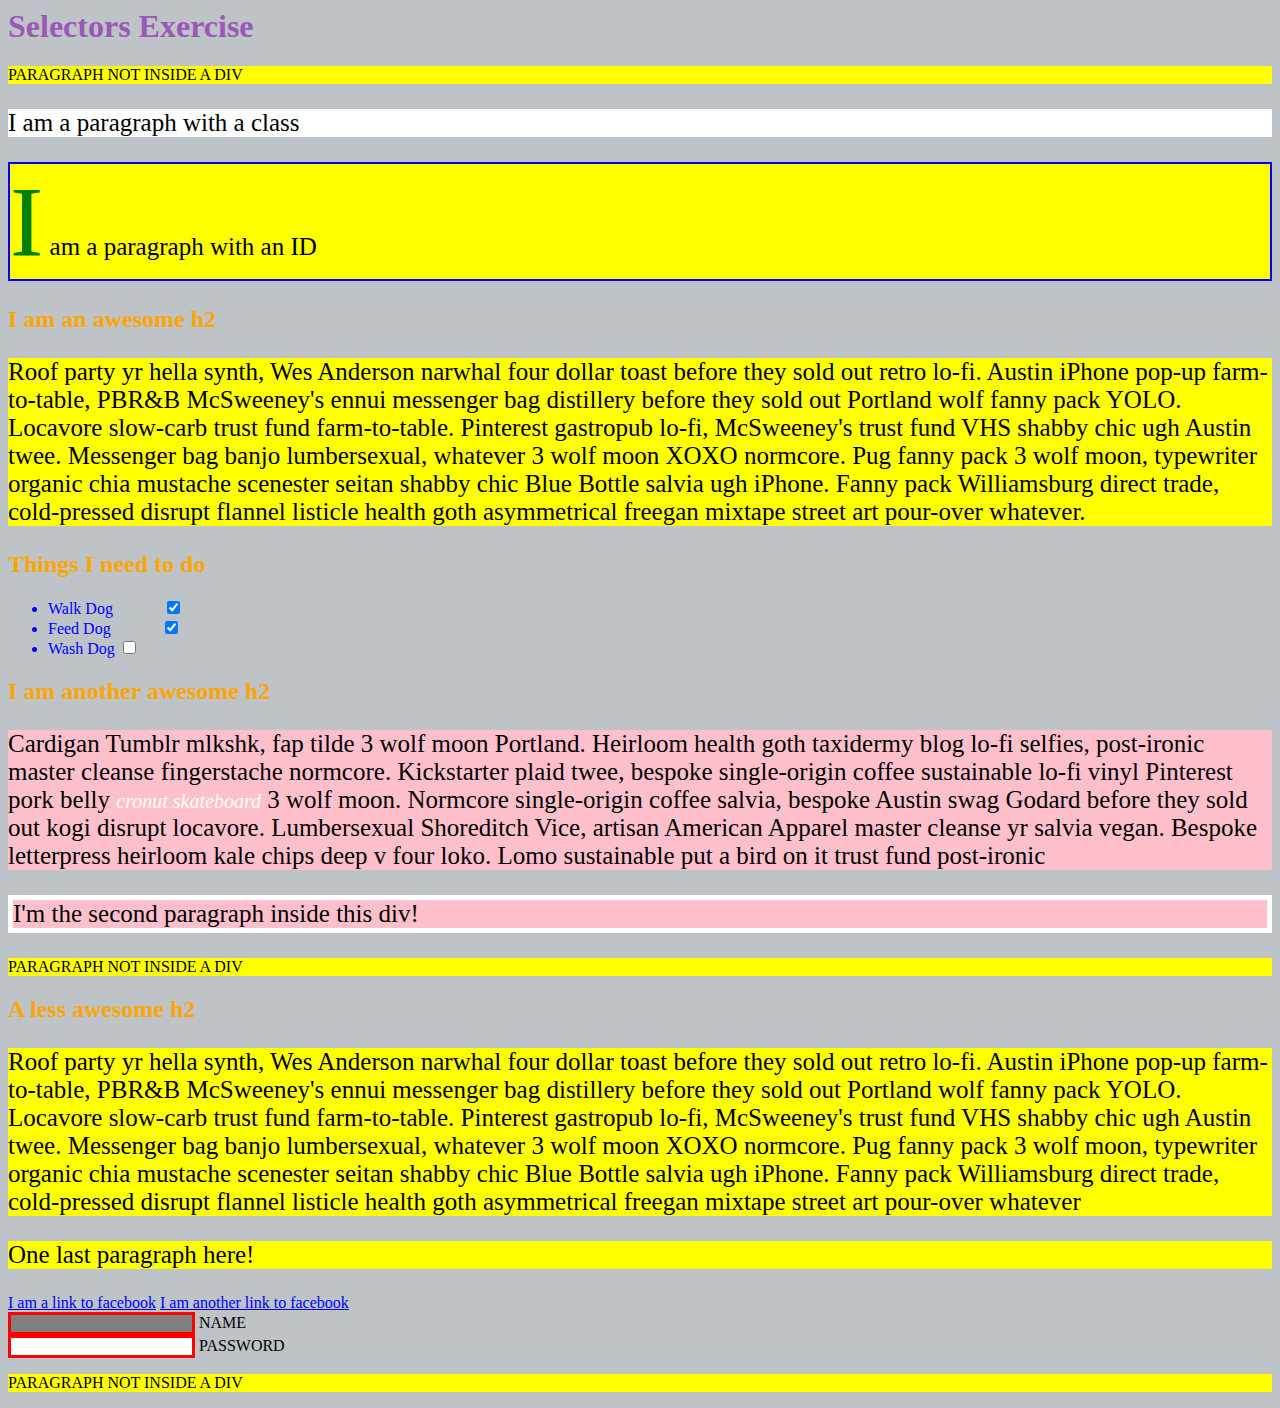
<file: assissgment 1/index.html>
<html>
    <head>
      <meta charset="UTF-8">
      <title>Selectors Exercise</title>
      <link rel="stylesheet" type="text/css" href="selectors.css">
    </head>
    <body>
      <h1>Selectors Exercise</h1>
    
    <p>PARAGRAPH NOT INSIDE A DIV</p>
    
    <div>
      <p class="hello">I am a paragraph with a class</p>
      <p id="special">I am a paragraph with an ID</p>
    
      <h2>I am an awesome h2</h2>
      
      
      <p>Roof party yr hella synth, Wes Anderson narwhal four dollar toast before they sold out retro lo-fi. Austin iPhone pop-up farm-to-table, PBR&B McSweeney's ennui messenger bag distillery before they sold out Portland wolf fanny pack YOLO. Locavore slow-carb trust fund farm-to-table. Pinterest gastropub lo-fi, McSweeney's trust fund VHS shabby chic ugh Austin twee. Messenger bag banjo lumbersexual, whatever 3 wolf moon XOXO normcore. Pug fanny pack 3 wolf moon, typewriter organic chia mustache scenester seitan shabby chic Blue Bottle salvia ugh iPhone. Fanny pack Williamsburg direct trade, cold-pressed disrupt flannel listicle health goth asymmetrical freegan mixtape street art pour-over whatever.</p>
    
    </div>
    
    <div>
      <h2>Things I need to do</h2>
    
      <ul>
        <li>Walk Dog <input type="checkbox" checked> </li>
        <li>Feed Dog <input type="checkbox" checked> </li>
        <li>Wash Dog <input type="checkbox"></li>
      </ul>
    </div>
    
    <div>
      <h2>I am another awesome h2</h2>
    
      <p>Cardigan Tumblr mlkshk, fap tilde 3 wolf moon Portland. Heirloom health goth taxidermy blog lo-fi selfies, post-ironic master cleanse fingerstache normcore. Kickstarter plaid twee, bespoke single-origin coffee sustainable lo-fi vinyl Pinterest pork belly <em>cronut skateboard</em> 3 wolf moon. Normcore single-origin coffee salvia, bespoke Austin swag Godard before they sold out kogi disrupt locavore. Lumbersexual Shoreditch Vice, artisan American Apparel master cleanse yr salvia vegan. Bespoke letterpress heirloom kale chips deep v four loko. Lomo sustainable put a bird on it trust fund post-ironic</p>
    
      <p>I'm the second paragraph inside this div!</p>
    </div>
    
    <p>PARAGRAPH NOT INSIDE A DIV</p>
    
    
    <div>
      <h2>A less awesome h2</h2>
    
      <p>Roof party yr hella synth, Wes Anderson narwhal four dollar toast before they sold out retro lo-fi. Austin iPhone pop-up farm-to-table, PBR&B McSweeney's ennui messenger bag distillery before they sold out Portland wolf fanny pack YOLO. Locavore slow-carb trust fund farm-to-table. Pinterest gastropub lo-fi, McSweeney's trust fund VHS shabby chic ugh Austin twee. Messenger bag banjo lumbersexual, whatever 3 wolf moon XOXO normcore. Pug fanny pack 3 wolf moon, typewriter organic chia mustache scenester seitan shabby chic Blue Bottle salvia ugh iPhone. Fanny pack Williamsburg direct trade, cold-pressed disrupt flannel listicle health goth asymmetrical freegan mixtape street art pour-over whatever</p>
    
      <p>One last paragraph here!</p>
    
      <a href="http://www.facebook.com">I am a link to facebook</a>
      <a href="http://www.facebook.com">I am another link to facebook</a>
      <br>
    
      <input type="text" name="name" /><label> Name</label><br/>
      <input type="password" name="password" /><label> Password</label><br/>
    
    </div>
    
    <p>PARAGRAPH NOT INSIDE A DIV</p>
    
    </body>
    </html>
</file>
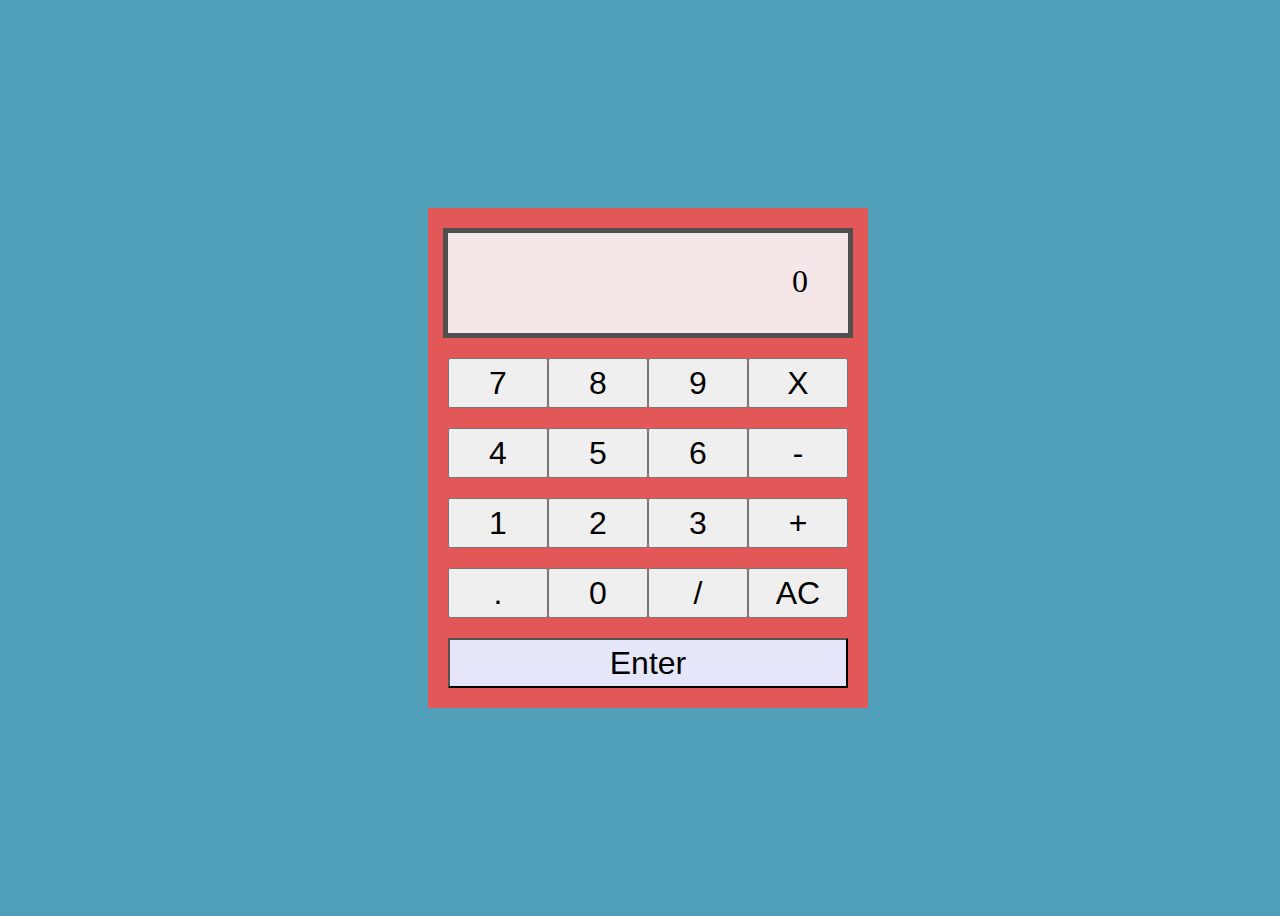
<file: Calculator/index.html>
<!DOCTYPE html>
<html lang="en">
<head>
    <meta charset="UTF-8">
    <meta http-equiv="X-UA-Compatible" content="IE=edge">
    <meta name="viewport" content="width=device-width, initial-scale=1.0">
    <link rel="stylesheet" href="style.css">
    <title>Calculator Using Jquery</title>
</head>
<body>
 <div class="container">
     <div class="outer-frame">
         <div class="display-result">
             <div class="input">
                 0

             </div>
             
         </div>
         <div class="flex-row">
             <button class="value">7</button>
             <button class="value">8</button>
             <button class="value">9</button>
             <button class="value">X</button>
         </div>
         <div class="flex-row">
            <button class="value">4</button>
            <button class="value">5</button>
            <button class="value">6</button>
            <button class="value">-</button>
        </div>
        <div class="flex-row">
            <button class="value">1</button>
            <button class="value">2</button>
            <button class="value">3</button>
            <button class="value">+</button>
        </div>
        <div class="flex-row">
            <button class="value">.</button>
            <button class="value">0</button>
            <button class="value">/</button>
            <button class="value">AC</button>
        </div>
        <div class="flex-row "><button class="value enter">Enter</button></div>
     </div>
 </div>

    <script src="https://code.jquery.com/jquery-3.6.0.js"
  integrity="sha256-H+K7U5CnXl1h5ywQfKtSj8PCmoN9aaq30gDh27Xc0jk="
  crossorigin="anonymous"></script>
    <script src="script.js"></script>
</body>
</html>
</file>
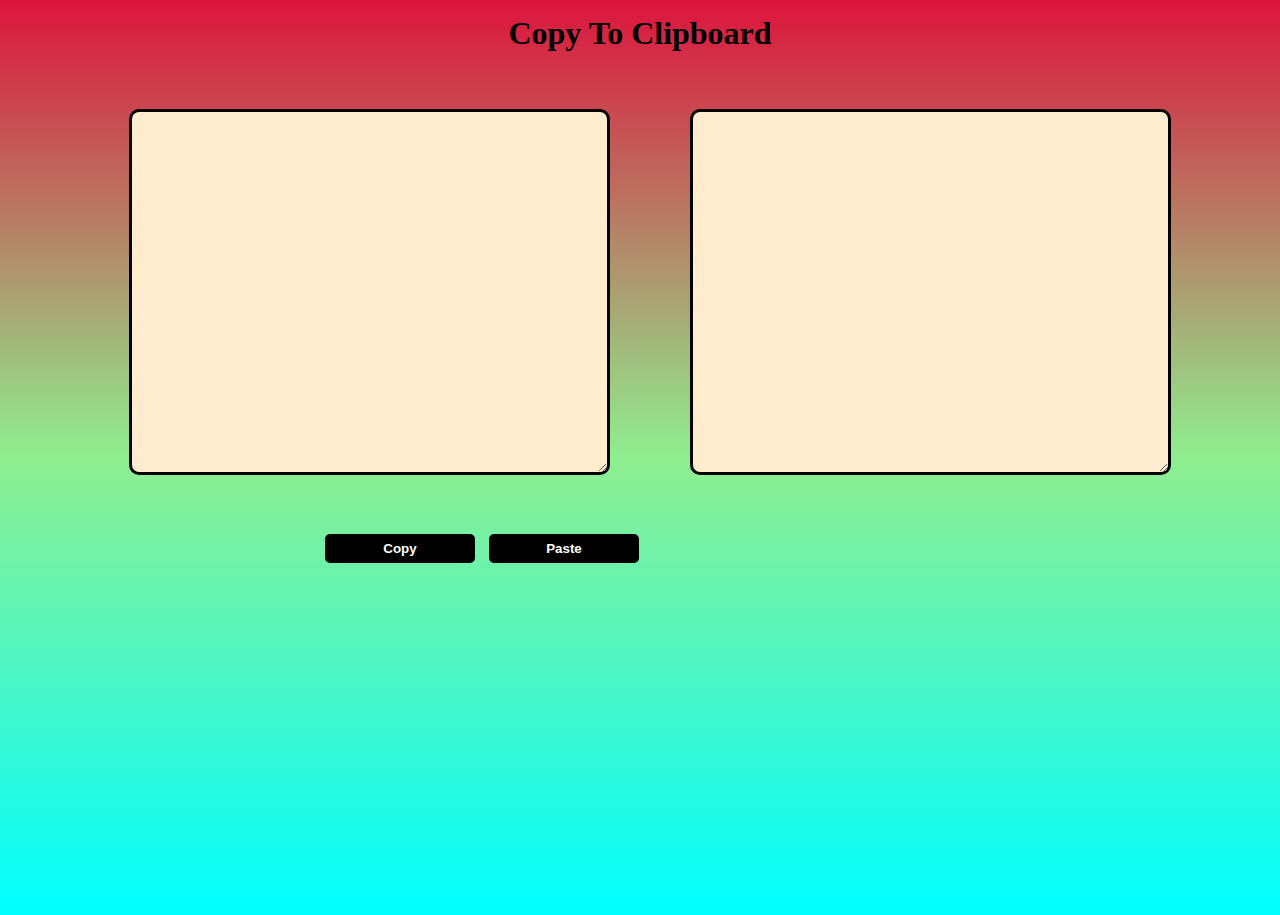
<file: copy-to-clipboard/index.html>
<!DOCTYPE html>
<html lang="en">
<head>
    <meta charset="UTF-8">
    <meta http-equiv="X-UA-Compatible" content="IE=edge">
    <meta name="viewport" content="width=device-width, initial-scale=1.0">
    <link href="https://cdnjs.cloudflare.com/ajax/libs/font-awesome/6.1.1/css/all.min.css" rel="stylesheet"/>
    <title>Copy To Clipboard</title>
    <link rel="stylesheet" href="style.css">
</head>
<body>
    <h1 >Copy To Clipboard</h1>
    <div class="main">
        <div class="textbox1">
            <textarea name="" id="text" cols="50" rows="20" placeholder="Enter text to copy">
                
            </textarea>
        </div>
    
        <div class="textbox2">
            <textarea name="" id="text1" cols="50" rows="20"></textarea>
        </div>
    </div>
    
        <div class="btntext">
            <button class="copybtn"><b>Copy</b></button>
            <button class="pastebtn"><b>Paste</b></button>
    
        </div>
    
        
        <script src="https://code.jquery.com/jquery-3.6.0.js" integrity="sha256-H+K7U5CnXl1h5ywQfKtSj8PCmoN9aaq30gDh27Xc0jk=" crossorigin="anonymous"></script>
        <script src="app.js"></script>
</body>
</html>
</file>
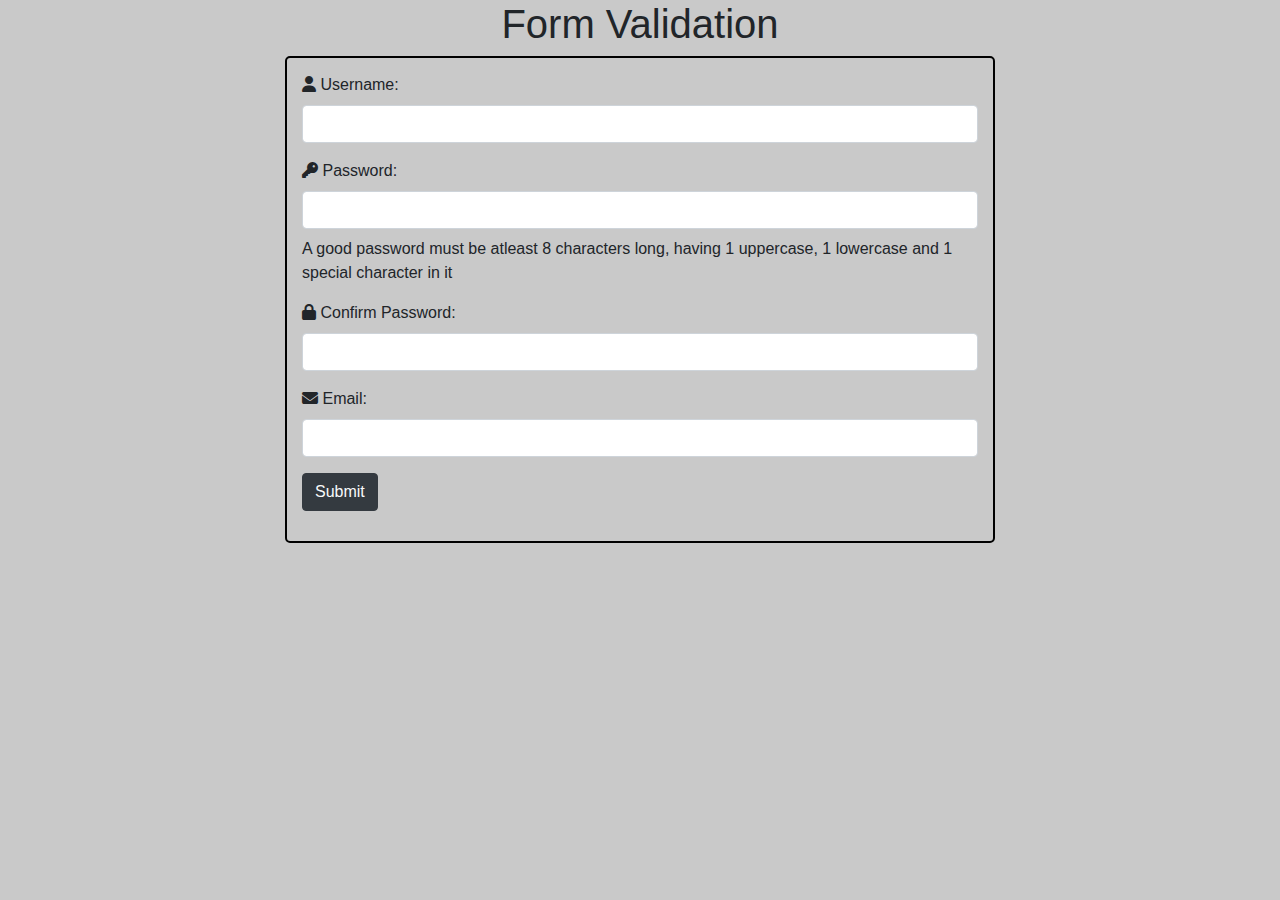
<file: form-validation/index.html>
<!DOCTYPE html>
<html lang="en">
<head>
    <meta charset="UTF-8">
    <meta http-equiv="X-UA-Compatible" content="IE=edge">
    <meta name="viewport" content="width=device-width, initial-scale=1.0">
    <link rel="stylesheet" href="https://cdn.jsdelivr.net/npm/bootstrap@4.0.0/dist/css/bootstrap.min.css" integrity="sha384-Gn5384xqQ1aoWXA+058RXPxPg6fy4IWvTNh0E263XmFcJlSAwiGgFAW/dAiS6JXm" crossorigin="anonymous">
    <link href="https://cdnjs.cloudflare.com/ajax/libs/font-awesome/6.1.1/css/all.min.css" rel="stylesheet"/>
    <link rel="stylesheet" href="style.css">
    <title>Form Validation</title>
</head>
<body>
    <h1 class="text-center">Form Validation</h1>
    <div class="container ">
        <div class="col-lg-8 m-auto d-block">
            <form action="#"  class="box">
                <div class="form-group">
                    <span><i class="fa-solid fa-user"></i></span>
                    <label for="username">Username:</label>
                    <input type="text" name="username" id="username" class="form-control" autocomplete="off">
                    <h6 id="usernamevalidation"></h6>
                </div>
                
                <div class="form-group">
                    <span><i class="fa-solid fa-key"></i></span>
                    <label for="password">Password:</label>
                    <input type="text" name="pass" id="password" class="form-control" autocomplete="off">
                    <h6 id="passwordvalidation"></h6>
                    <div id="passwordDiv">
                        <p>A good password must be atleast 8 characters long, having 1 uppercase, 1 lowercase and 1 special character in it</p>
                    </div>
                </div>
                <div class="form-group">
                    <span><i class="fa-solid fas fa-lock"></i></span>
                    <label for="confirmpassword">Confirm Password:</label>
                    <input type="text" name="pass" id="confirmpassword" class="form-control" autocomplete="off">
                    <h6 id="confirmpasswordvalidation"></h6>
                </div>
                <div class="form-group">
                    <span><i class="fa-solid fa-envelope"></i></span>
                    <label for="email">Email:</label>
                    <input type="text" name="email" id="email" class="form-control" autocomplete="off">
                    <h6 id="emailvalidation"></h6>
                </div>
                <input type="submit" value="Submit" id="submitvalidation" class="btn btn-dark text-light ">
            </form>
        </div>
    </div>
    <script src="https://code.jquery.com/jquery-3.2.1.slim.min.js" integrity="sha384-KJ3o2DKtIkvYIK3UENzmM7KCkRr/rE9/Qpg6aAZGJwFDMVNA/GpGFF93hXpG5KkN" crossorigin="anonymous"></script>
    <script src="script.js"></script>
</body>
</html>
</file>
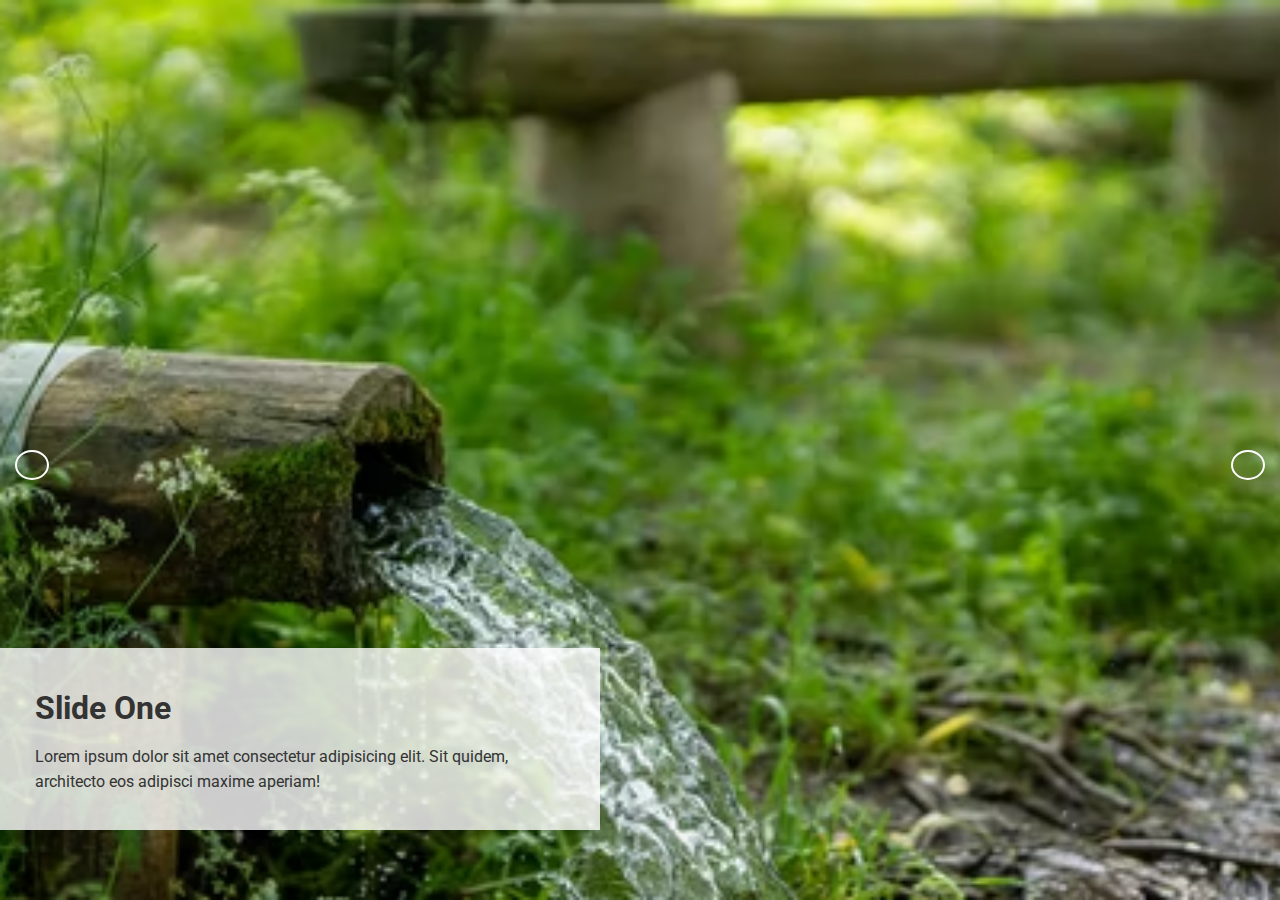
<file: image-slider/index.html>
<!DOCTYPE html>
<html lang="en">
<head>
  <meta charset="UTF-8">
  <meta name="viewport" content="width=device-width, initial-scale=1.0">
  <meta http-equiv="X-UA-Compatible" content="ie=edge">
  <title>Full Screen Slider</title>
  <link rel="stylesheet" href="https://use.fontawesome.com/releases/v5.8.1/css/all.css" integrity="sha384-50oBUHEmvpQ+1lW4y57PTFmhCaXp0ML5d60M1M7uH2+nqUivzIebhndOJK28anvf" crossorigin="anonymous">
  <link rel="stylesheet" href="style.css">
</head>
<body>
  <div class="slider">
    <div class="slide current">
      <div class="content">
        <h1>Slide One</h1>
        <p>Lorem ipsum dolor sit amet consectetur adipisicing elit. Sit quidem, architecto eos adipisci maxime aperiam!</p>
      </div>
    </div>
    <div class="slide">
      <div class="content">
        <h1>Slide Two</h1>
        <p>Lorem ipsum dolor sit amet consectetur adipisicing elit. Sit quidem, architecto eos adipisci maxime aperiam!</p>
      </div>
    </div>
    <div class="slide">
      <div class="content">
        <h1>Slide Three</h1>
        <p>Lorem ipsum dolor sit amet consectetur adipisicing elit. Sit quidem, architecto eos adipisci maxime aperiam!</p>
      </div>
    </div>
    <div class="slide">
      <div class="content">
        <h1>Slide Four</h1>
        <p>Lorem ipsum dolor sit amet consectetur adipisicing elit. Sit quidem, architecto eos adipisci maxime aperiam!</p>
      </div>
    </div>
    <div class="slide">
      <div class="content">
        <h1>Slide Five</h1>
        <p>Lorem ipsum dolor sit amet consectetur adipisicing elit. Sit quidem, architecto eos adipisci maxime aperiam!</p>
      </div>
    </div>
    <div class="slide">
      <div class="content">
        <h1>Slide Six</h1>
        <p>Lorem ipsum dolor sit amet consectetur adipisicing elit. Sit quidem, architecto eos adipisci maxime aperiam!</p>
      </div>
    </div>
  </div>
  <div class="buttons">
    <button id="prev"><i class="fas fa-arrow-left"></i></button>
    <button id="next"><i class="fas fa-arrow-right"></i></button>
  </div>

  <script src="main.js"></script>
</body>
</html>
</file>
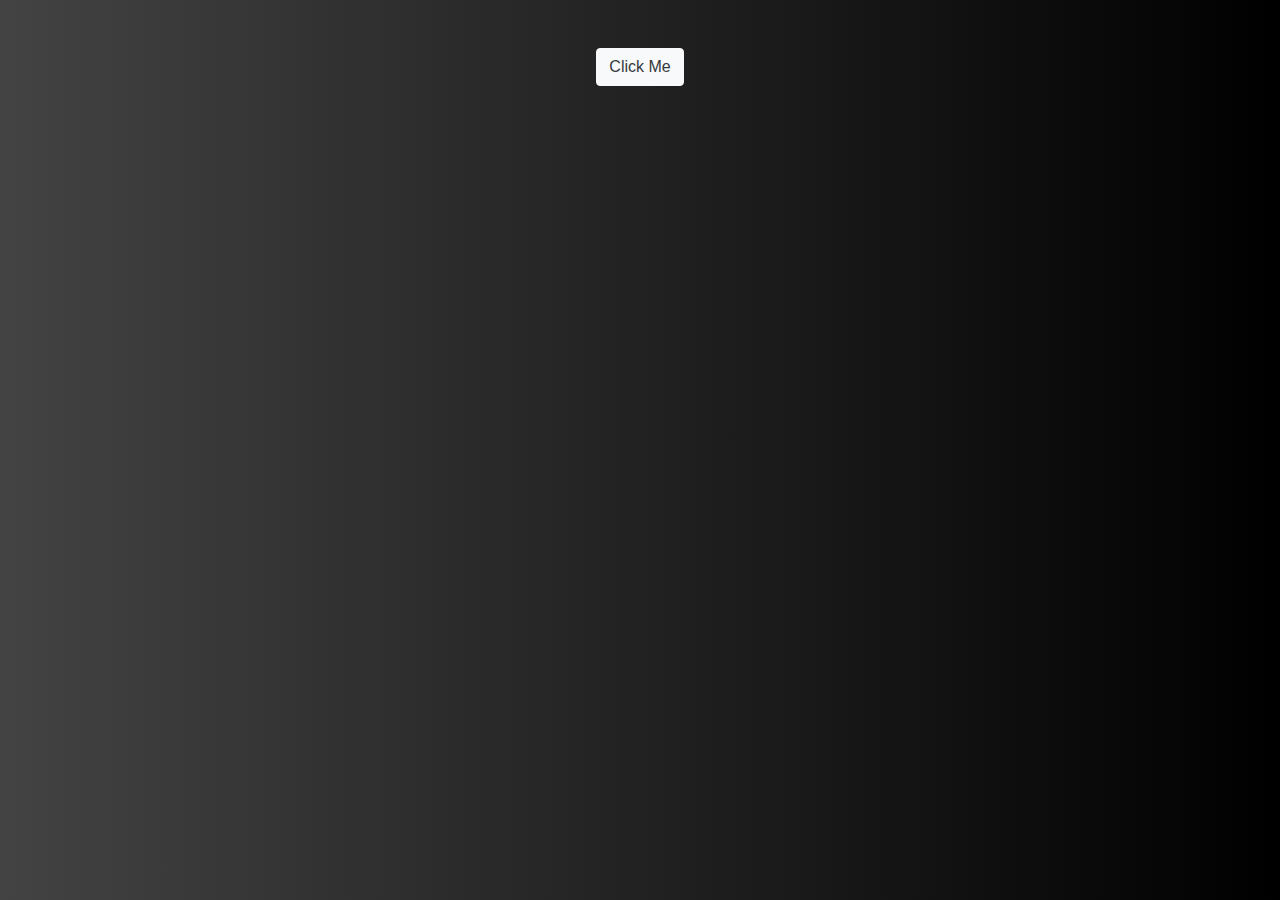
<file: Pop-up Menu/index.html>
<!DOCTYPE html>
<html lang="en">
  <head>
    <meta charset="UTF-8" />
    <meta http-equiv="X-UA-Compatible" content="IE=edge" />
    <meta name="viewport" content="width=device-width, initial-scale=1.0" />
    <link
      rel="stylesheet"
      href="https://cdn.jsdelivr.net/npm/bootstrap@4.0.0/dist/css/bootstrap.min.css"
      integrity="sha384-Gn5384xqQ1aoWXA+058RXPxPg6fy4IWvTNh0E263XmFcJlSAwiGgFAW/dAiS6JXm"
      crossorigin="anonymous"
    />
    <link rel="stylesheet" href="style.css" />
    <link rel="stylesheet" href="https://use.fontawesome.com/releases/v5.7.0/css/all.css" integrity="sha384-lZN37f5QGtY3VHgisS14W3ExzMWZxybE1SJSEsQp9S+oqd12jhcu+A56Ebc1zFSJ" crossorigin="anonymous">
    <title>Pop Up Menu</title>
  </head>
  <body>
    <div class="text-center mt-5">
      <button class="clicks btn btn-light text-dark">Click Me</button>
    </div>
    <div id="box" class="container mt-5">
      <i class="fa fa-times cross submission float-right m-2 text-white"  aria-hidden="true"></i>
        <div>
            <h3 class="text-center text-white pt-3">Enter Details</h3>
            <form action="#">
                <div class="form-group text-white">
                    <label for="username">Username</label>
                    <input type="text" name="" class="form-control">
                </div>
                <div class="form-group text-white">
                    <label for="username">Email</label>
                    <input type="text" name="" class="form-control">
                </div>
                <input type="button" value="Submit" class="btn btn-primary submission">
            </form>
        </div>
    </div>
    <script
      src="https://code.jquery.com/jquery-3.6.0.js"
      integrity="sha256-H+K7U5CnXl1h5ywQfKtSj8PCmoN9aaq30gDh27Xc0jk="
      crossorigin="anonymous"
    ></script>
    <script src="script.js"></script>
  </body>
</html>
</file>
<file: assissgment 1/selectors.css>
/* Style the HTML elements according to the following instructions. 
DO NOT ALTER THE EXISTING HTML TO DO THIS.  WRITE ONLY CSS!
/* Give the <body> element a background of #bdc3c7*/
body{
    background-color: #bdc3c7 ;
}



/* Make the <h1> element #9b59b6*/
h1{
    color: #9b59b6;
}




/* Make all <h2> elements orange */
h2{
    color: orange;
}





/* Make all <li> elements blue(pick your own hexadecimal blue)*/ 
li{
    color: blue;
}


/*Change the background on every paragraph to be yellow*/
p{
    background-color: yellow;
}



/*Make all inputs have a 3px red border*/
input{
    border: 3px solid red;
}




/* Give everything with the class 'hello' a white background*/
.hello{
    background-color: white;
}



/* Give the element with id 'special' a 2px solid blue border(pick your own rgb blue)*/
#special{
    border: 2px solid blue;
}




/*Make all the <p>'s that are nested inside of divs 25px font(font-size: 25px)*/
div p{
    font-size: 25px;
}




/*Make only inputs with type 'text' have a gray background*/

input[type="text"]{
    background-color: grey;
}



/* Give both <p>'s inside the 3rd <div> a pink background*/
div:nth-of-type(3) p{
    background-color: pink;
}





/* Give the 2nd <p> inside the 3rd <div> a 5px white border*/

div:nth-of-type(3) p:nth-of-type(2){
    border: 5px solid white;
}


/* Make the <em> in the 3rd <div> element white and 20px font(font-size:20px)*/

div:nth-of-type(3)  em{
    color: white;
    font-size: 20px;
}


/*BONUS CHALLENGES*/

	
/*Make all "checked" checkboxes have a left margin of 50px(margin-left: 50px)*/
input[checked]{
    margin-left:50px ;
}


/* Make the <label> elements all UPPERCASE without changing the HTML(definitely look this one up*/
label{
    text-transform: uppercase;
}

/*Make the first letter of the element with id 'special' green and 100px font size(font-size: 100)*/
#special::first-letter{
    color: green;
    font-size: 100px;
}



/*Make the <h1> element's color change to blue when hovered over */
h1:hover{
    color: blue;
}



/*Make the <a> element's that have been visited gray */
a:visited{
    color: grey;
}
</file>
<file: Calculator/style.css>
body{
    background-color: rgb(79, 159, 185);
}
.container{
    display: flex;
    flex-direction: column;
    justify-content: center;
    align-items: center;
    height: 100vh;
    width: 100vw;
}
.outer-frame{
    display: flex;
    flex-direction: column;
    align-items: center;
    max-height: 600px;
    max-width: 400px;
    width: 90%;
    padding: 20px;
    background-color: rgb(226, 87, 87);
}
.display-result{
    background-color: #f5e7e7;
    width: 100%;
    border:5px solid rgb(80, 79, 79);
    height: 100px;
    display: flex;
    align-items: flex-end;
    justify-content: center;

}
.input{
    text-align: right;
    overflow: hidden;
    width: 80%;
    height: 70px;
    font-size: 2rem;
}
.value{
    color: ;
    font-size: 2rem ;
    width:50px ;
    height: 50px;
    flex: 1;

}
.flex-row{
    display: flex;
flex-direction: row;
width:100%;
justify-content:space-between ;
align-items: center;
margin-top:20px;
}
.enter{
    background-color: lavender;
}
</file>
<file: copy-to-clipboard/style.css>
*{
    margin: 0;
    padding: 0;
    box-sizing: border-box;
 }

body{
    height:100vh;
    /* background: #dfcc21; */
    background-image: linear-gradient(crimson,lightgreen,cyan)
    
}
h1{
    text-align: center;
    margin-top: 15px;
}
.main{
    display: flex;
    justify-content: center;
}
.textbox1,.textbox2{
    margin-top: 3vh;
    padding:30px;
    margin-left: 20px;
    min-width: 360px;
    border: 0;
    

}
.btntext{
    margin-top: 3vh;
    margin-left: 50px;
    width: 50%;
    min-width: 200px;
    margin: 20px auto;


}
.btntext button{
    width: 150px;
    padding: 5px;
    border-radius: 5px;
    background-color: black;
    color: white;
    margin: 5px;
}

textarea{
    padding: 30px;
    border: 3px solid black;
    border-radius: 10px;
    background-color: blanchedalmond;
}

.copybtn,.pastebtn{
    border: 2px solid black;
    margin-right: 9%;
    cursor: pointer;
    width: 10%;
}
</file>
<file: form-validation/style.css>
body{
    background-color: #c9c9c9;
    /* background-image: url("https://www.transparenttextures.com/patterns/notebook.png"); */
}
.box{
    border:2px solid black;
    padding:15px;
    padding-bottom: 30px;
    border-radius: 5px;
}
</file>
<file: image-slider/style.css>
@import url('https://fonts.googleapis.com/css?family=Roboto');

* {
  box-sizing: border-box;
  margin: 0;
  padding: 0;
}

body {
  font-family: 'Roboto', sans-serif;
  background: #333;
  color: #fff;
  line-height: 1.6;
}

.slider {
  position: relative;
  overflow: hidden;
  height: 100vh;
  width: 100vw;
}

.slide {
  position: absolute;
  top: 0;
  left: 0;
  width: 100%;
  height: 100%;
  opacity: 0;
  transition: opacity 0.4s ease-in-out;
}

.slide.current {
  opacity: 1;
}

.slide .content {
  position: absolute;
  bottom: 70px;
  left: -600px;
  opacity: 0;
  width: 600px;
  background-color: rgba(255, 255, 255, 0.8);
  color: #333;
  padding: 35px;
}

.slide .content h1 {
  margin-bottom: 10px;
}

.slide.current .content {
  opacity: 1;
  transform: translateX(600px);
  transition: all 0.7s ease-in-out 0.3s;
}

.buttons button#next {
  position: absolute;
  top: 50%;
  right: 15px;
}

.buttons button#prev {
  position: absolute;
  top: 50%;
  left: 15px;
}

.buttons button {
  border: 2px solid #fff;
  background-color: transparent;
  color: #fff;
  cursor: pointer;
  padding: 13px 15px;
  border-radius: 50%;
  outline: none;
}

.buttons button:hover {
  background-color: #fff;
  color: #333;
}
.slide:first-child {
    background: url('./images/slide1.png') no-repeat center center/cover;
  }
  
  .slide:nth-child(2) {
    background: url('./images/slide2.png') no-repeat center center/cover;
  }
  
  .slide:nth-child(3) {
    background: url('./images/slide3.png') no-repeat center center/cover;
  }
  
  .slide:nth-child(4) {
    background: url('./images/slide4.png') no-repeat center center/cover;
  }
  
  .slide:nth-child(5) {
    background: url('./images/slide5.png') no-repeat center center/cover;
  }
  
  .slide:nth-child(6) {
    background: url('./images/slide6.png') no-repeat center center/cover;
  }
</file>
<file: Pop-up Menu/style.css>
#box {
/* background-color: antiquewhite;
 */
/* background-image:linear-gradient(to right,#a0969a,#5a093f ); */
background-color: #4158D0;
background-image: linear-gradient(43deg, #4158D0 0%, #C850C0 46%, #FFCC70 100%);

 height:300px ;
width:700px;
visibility:hidden;

}
body{
    /* background-color: aqua;
     */
     /* background-image: linear-gradient(to right,#947f07,#0f2d4e ); */
     /* background-image: linear-gradient(to right, #DECBA4, #3E5151); */
     background-image: linear-gradient(to right, #434343 0%, black 100%);
}
#box.show{
    visibility: visible;
}
.cross
{
    color: black;

}
</file>
